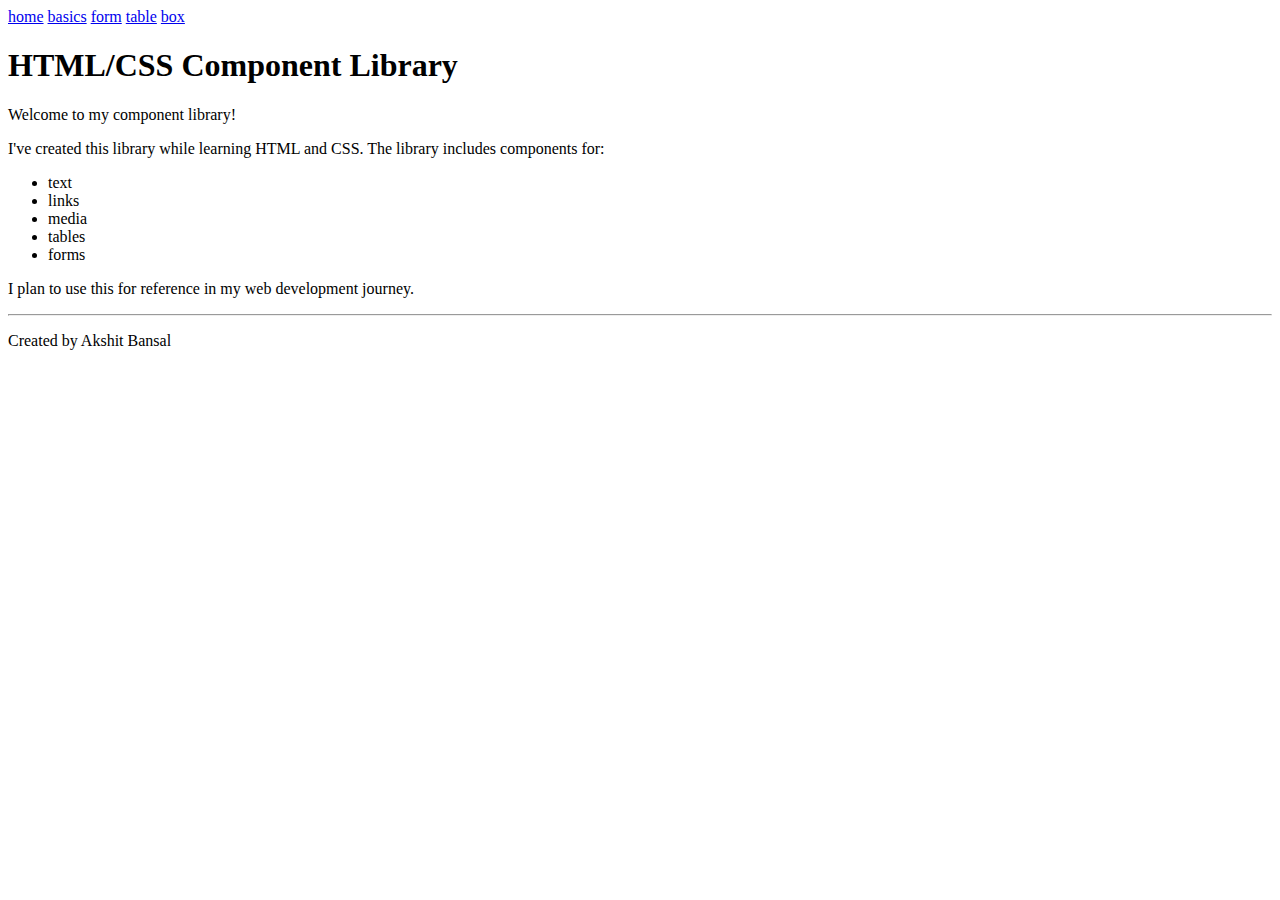
<file: index.html>
<!DOCTYPE html>
<html lang="en">
<head>
    <meta charset="UTF-8">
    <meta name="viewport" content="width=device-width, initial-scale=1.0">
    <title>Component Library</title>
</head>
<body>
    
</body>
</html>

<nav>
    <a href="index.html">home</a>
    <a href="basics.html">basics</a>
    <a href="form.html">form</a>
    <a href="table.html">table</a>
    <a href="box.html">box</a>
</nav>
<div>
    
    <h1>HTML/CSS Component Library</h1>
    <p>Welcome to my component library!</p>
    <p>I've created this library while learning HTML and CSS. The library includes components for:</p>

    <ul>
        <li>text</li>
        <li>links</li>
        <li>media</li>
        <li>tables</li>
        <li>forms</li>
    </ul>

    <p>I plan to use this for reference in my web development journey.</p>
    <hr>
    <p>Created by Akshit Bansal</p>
    
</div>
</file>
